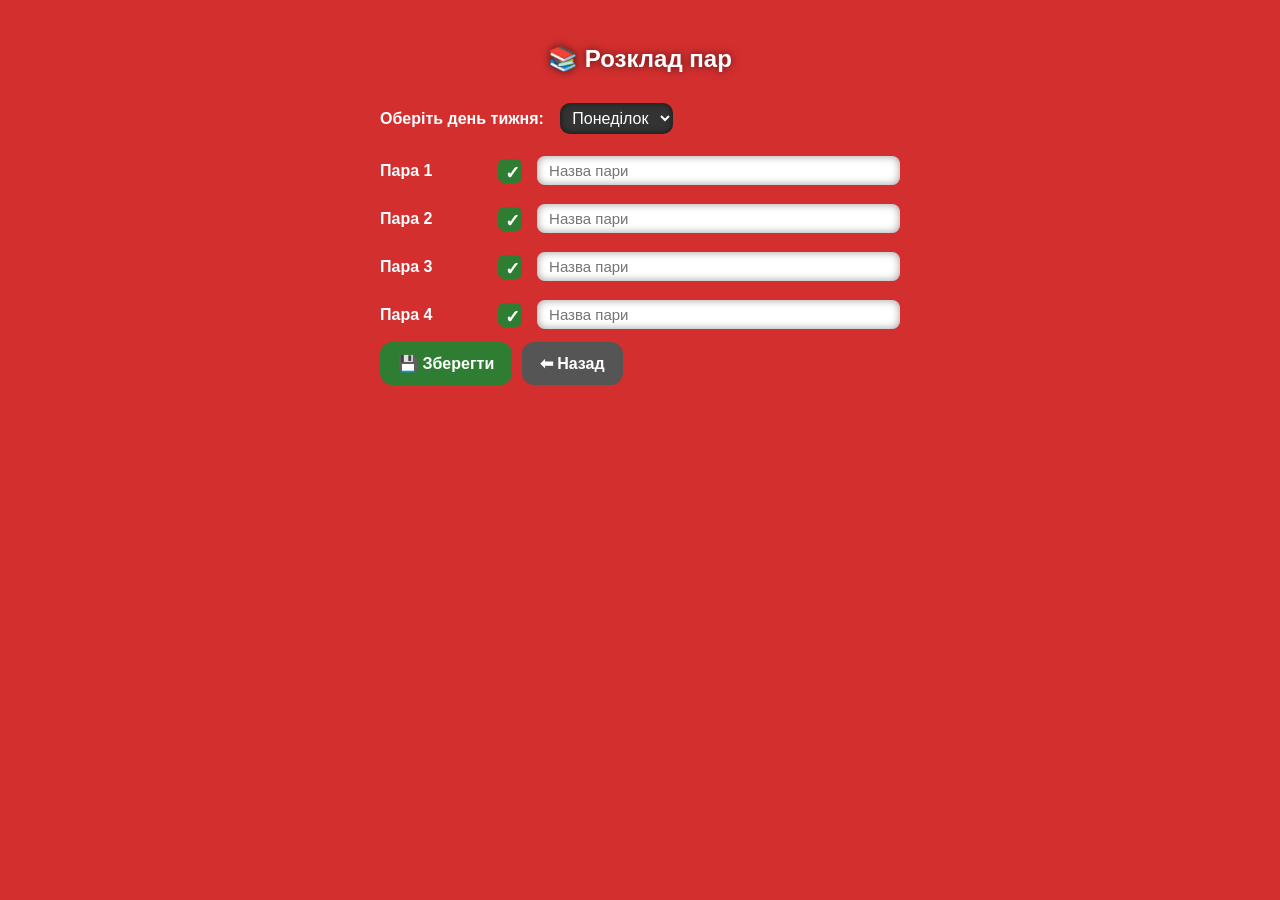
<file: editor.html>
<!DOCTYPE html>
<html lang="uk">
<head>
  <meta charset="UTF-8" />
  <meta name="viewport" content="width=device-width, initial-scale=1" />
  <title>Редактор пар ЛьвДУВС</title>
  <link rel="stylesheet" href="style.css" />
</head>
<body>

<div class="editor">
  <h2>📚 Розклад пар</h2>

  <label class="day-select-label">
    Оберіть день тижня:
    <select id="daySelect">
      <option value="1">Понеділок</option>
      <option value="2">Вівторок</option>
      <option value="3">Середа</option>
      <option value="4">Четвер</option>
      <option value="5">П’ятниця</option>
    </select>
  </label>

  <div id="pairs"></div>

  <button class="saveBtn" onclick="save()">💾 Зберегти</button>
  <button class="backBtn" onclick="location.href='index.html'">⬅ Назад</button>
</div>

<script src="editor.js"></script>
</body>
</html>
</file>
<file: style.css>
/* Загальний стиль */
body {
  margin: 0;
  font-family: 'Roboto', sans-serif;
  background: #d32f2f;
  color: white;
  transition: background 0.5s;
}

/* Час і дата */
#top-bar {
  position: absolute;
  top: 15px;
  right: 20px;
  display: flex;
  flex-direction: column;
  align-items: flex-end;
  font-weight: 600;
  user-select: none;
}

#clock {
  font-size: 22px;
  padding: 6px 12px;
  background: rgba(0, 0, 0, 0.35);
  border-radius: 10px;
  box-shadow: 0 0 10px rgba(0,0,0,0.5);
}

#date {
  font-size: 14px;
  margin-top: 4px;
  padding: 2px 10px;
  border-radius: 8px;
  background: rgba(0, 0, 0, 0.35);
  box-shadow: 0 0 10px rgba(0,0,0,0.5);
  opacity: 0.95;
}

/* Таймер */
.timer-container {
  height: 100vh;
  display: flex;
  flex-direction: column;
  justify-content: center;
  align-items: center;
}

#pairName {
  font-size: 28px;
  margin-bottom: 15px;
  text-shadow: 0 0 5px rgba(0,0,0,0.7);
}

#timer {
  font-size: 70px;
  font-variant-numeric: tabular-nums;
  text-shadow: 0 0 10px rgba(0,0,0,0.8);
}

/* Налаштування */
.settings {
  position: absolute;
  top: 20px;
  left: 20px;
}

.settings-menu {
  display: none;
  background: rgba(0, 0, 0, 0.9);
  padding: 15px 18px;
  border-radius: 14px;
  width: 210px;
  box-shadow: 0 8px 20px rgba(0,0,0,0.7);
  font-weight: 700;
  user-select: none;
}

.settings-menu.active {
  display: block;
}

.settings-menu p {
  margin-bottom: 10px;
  font-size: 18px;
  display: flex;
  align-items: center;
  gap: 6px;
}

.settings-menu button {
  display: block;
  width: 100%;
  margin: 6px 0;
  padding: 8px;
  border: none;
  border-radius: 10px;
  cursor: pointer;
  font-weight: 700;
  color: white;
  background: #333;
  transition: background 0.25s;
}

.settings-menu button:hover {
  background: #555;
}

/* Editor */
.editor {
  padding: 25px 20px 40px;
  max-width: 520px;
  margin: 0 auto;
  color: white;
}

.editor h2 {
  margin-bottom: 30px;
  text-align: center;
  font-weight: 900;
  text-shadow: 0 0 8px rgba(0,0,0,0.6);
}

.day-select-label {
  display: block;
  font-weight: 700;
  font-size: 16px;
  margin-bottom: 22px;
  user-select: none;
}

#daySelect {
  margin-left: 12px;
  font-size: 16px;
  padding: 6px 8px;
  border-radius: 10px;
  border: none;
  background: #333;
  color: white;
  cursor: pointer;
  box-shadow: inset 0 0 6px rgba(0,0,0,0.6);
}

/* Пари */
#pairs {
  display: flex;
  flex-direction: column;
  gap: 18px;
  user-select: none;
}

.pair-row {
  display: flex;
  align-items: center;
  gap: 12px;
}

.pair-row label {
  flex-grow: 1;
  font-size: 16px;
  font-weight: 700;
  user-select: none;
}

/* Стиль чекбоксу справа */
.pair-row input[type="checkbox"] {
  -webkit-appearance: none;
  appearance: none;
  width: 24px;
  height: 24px;
  border: 2.5px solid white;
  border-radius: 6px;
  cursor: pointer;
  background: transparent;
  position: relative;
  transition: background-color 0.3s, border-color 0.3s;
  flex-shrink: 0;
}

.pair-row input[type="checkbox"]:checked {
  background-color: #2e7d32;
  border-color: #2e7d32;
}

.pair-row input[type="checkbox"]:checked::after {
  content: "✓";
  color: white;
  position: absolute;
  top: 1px;
  left: 5px;
  font-weight: 900;
  font-size: 18px;
  user-select: none;
}

/* Поле для назви пари */
.pair-row input[type="text"] {
  flex-grow: 3;
  font-size: 15px;
  padding: 6px 12px;
  border-radius: 8px;
  border: none;
  outline: none;
  box-shadow: inset 0 0 8px rgba(0,0,0,0.4);
}

/* Кнопки */
.saveBtn,
.backBtn {
  padding: 12px 18px;
  margin: 12px 5px 0 0;
  border: none;
  border-radius: 12px;
  cursor: pointer;
  font-weight: 700;
  font-size: 16px;
  transition: background 0.3s;
}

.saveBtn {
  background-color: #2e7d32;
  color: white;
}

.saveBtn:hover {
  background-color: #1b4d20;
}

.backBtn {
  background-color: #555;
  color: white;
}

.backBtn:hover {
  background-color: #333;
}
</file>
